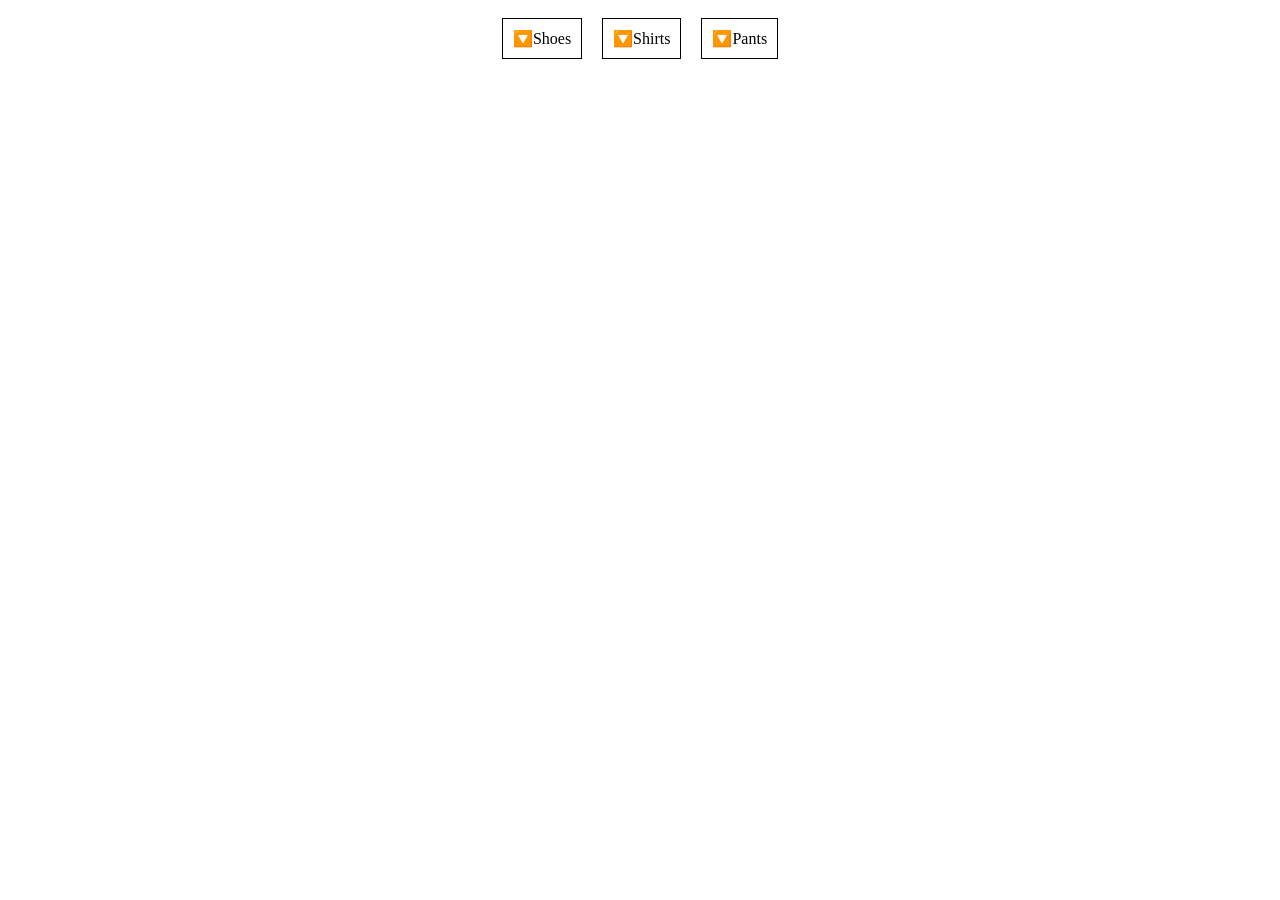
<file: introduction/basic/index.html>
<!--<div class="introduction">
    <h1>Welcome to the Mars Exploration Mission</h1>
    <img src="https://starwalk.space/gallery/images/mars-red-planet/1920x1080.jpg" alt="Mars Surface" width="100%">
    <p>
        This marks a historic achievement for humanity, as the first humans have successfully set foot on Mars. After years of planning, research, and development, the mission has finally come to fruition. The astronauts have begun their exploration of the Martian surface, conducting experiments and gathering valuable data that will help us understand more about the planet's geology, climate, and potential for supporting life.
    </p>
    <div>
        <img src="Gemini_Generated_Image_xeiaotxeiaotxeia.png" alt="Mars Exploration" width="100%" >
    </div>

</div>-->

<!--<h1>Welcome !</h1>
<p>You have been granted access to the platform. Please create an account to get started.</p>
<input type="text" placeholder="Enter your username">
<input type="password" placeholder="Enter your password">
<input type="file" placeholder="choose file">
<button>Sign Up!</button>-->

<!--<html>
    <head>
        <title>Basic HTML</title>
        <link rel="stylesheet" href="styles.css">
    </head>
    <body>
        Please accept our cookies to continue using our website.
    </body>
</html>-->

 <!-- Flexbox Practice -->
 <html lang="en">
    <head>
        <link rel="stylesheet" href="styles.css">
    </head>
    <body>
        <div class="nav-wrapper">
            <div class="item">🔽Shoes</div>
            <div class="item">🔽Shirts</div>
            <div class="item">🔽Pants</div>
        </div>
    </body>
 </html>
</file>
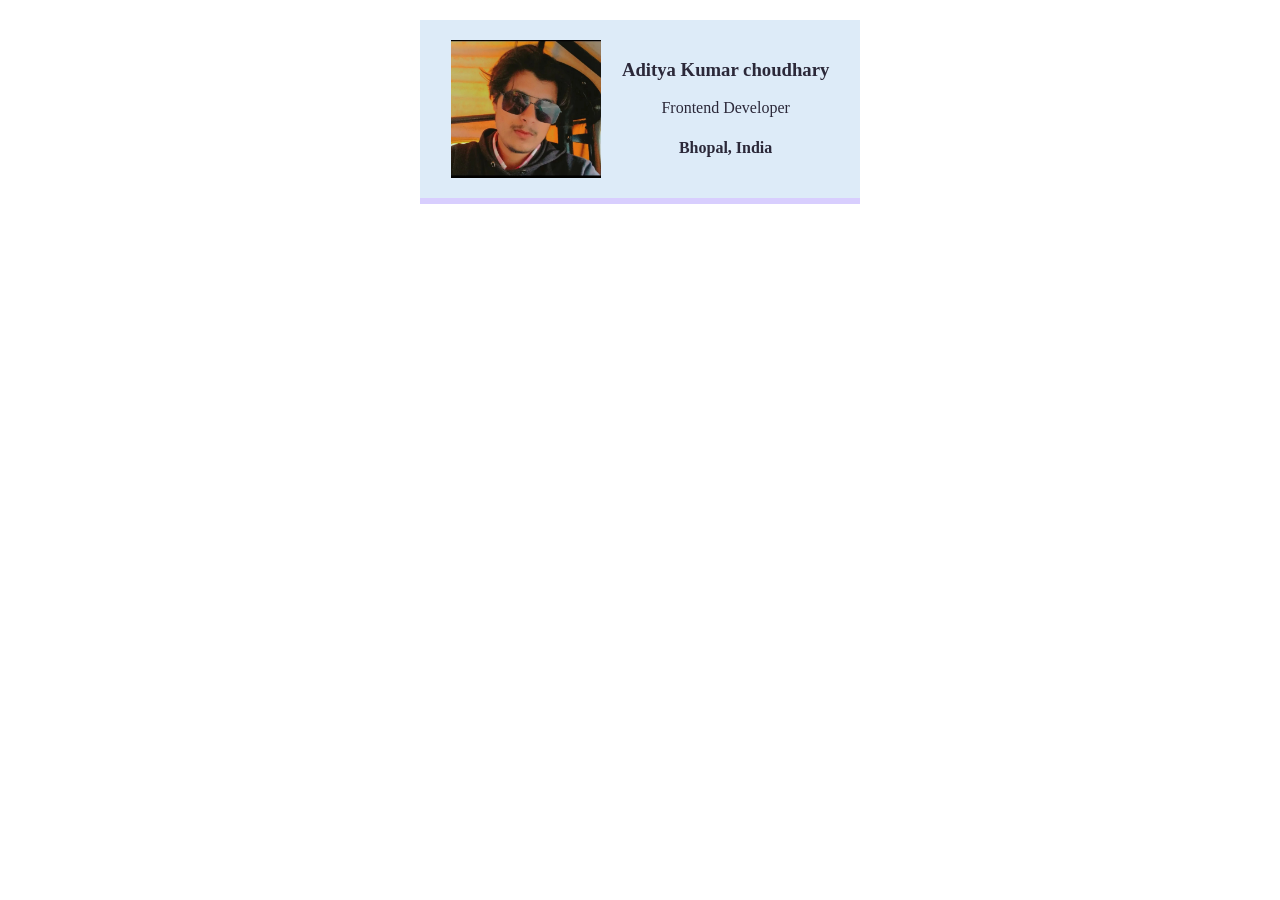
<file: introduction/Business-card/index.html>
<!DOCTYPE html>
<html lang="en">
<head>
    <title>Business Card</title>
    <link rel="stylesheet" href="styles.css">    
<body>
    <div class="card">
        <img
            src="images/myself.jpeg" alt="Aditya Kumar choudhary" class="my-pic">
        <div>
            <h3> Aditya Kumar choudhary</h3>
            <p>Frontend Developer</p>
            <h4>Bhopal, India</h4>
        </div>
    </div>
</body>
</html>
</file>
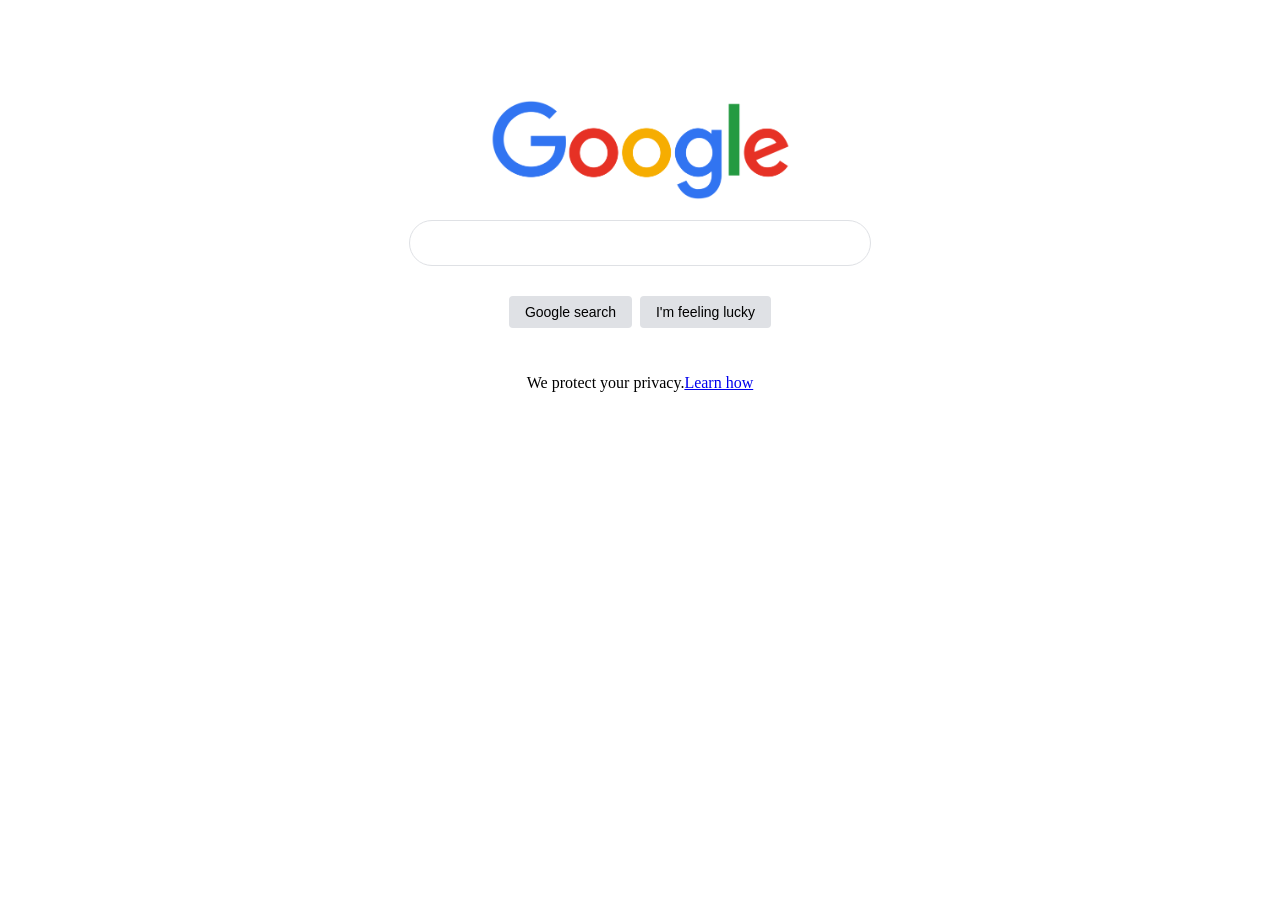
<file: introduction/google-website/index.html>
<!DOCTYPE html>
<html lang="en">
<head>
    <meta charset="UTF-8">
    <meta name="viewport" content="width=device-width, initial-scale=1.0">
    <link rel="stylesheet" href="styles.css">
    <title>Google.com</title>
</head>
<body>
    <div class="main">
        <img class="logo-img" src="google-logo.png" alt="Google">
        <input class="search-input" type="text" >
        <div class="btn-wrapper"> 
            <button class="btn" > Google search </button>
            <button class="btn" > I'm feeling lucky </button>
        </div>
        <p>We protect your privacy.<a href="blog.html">Learn how</a></p>
    </div>
</body>
</html>
</file>
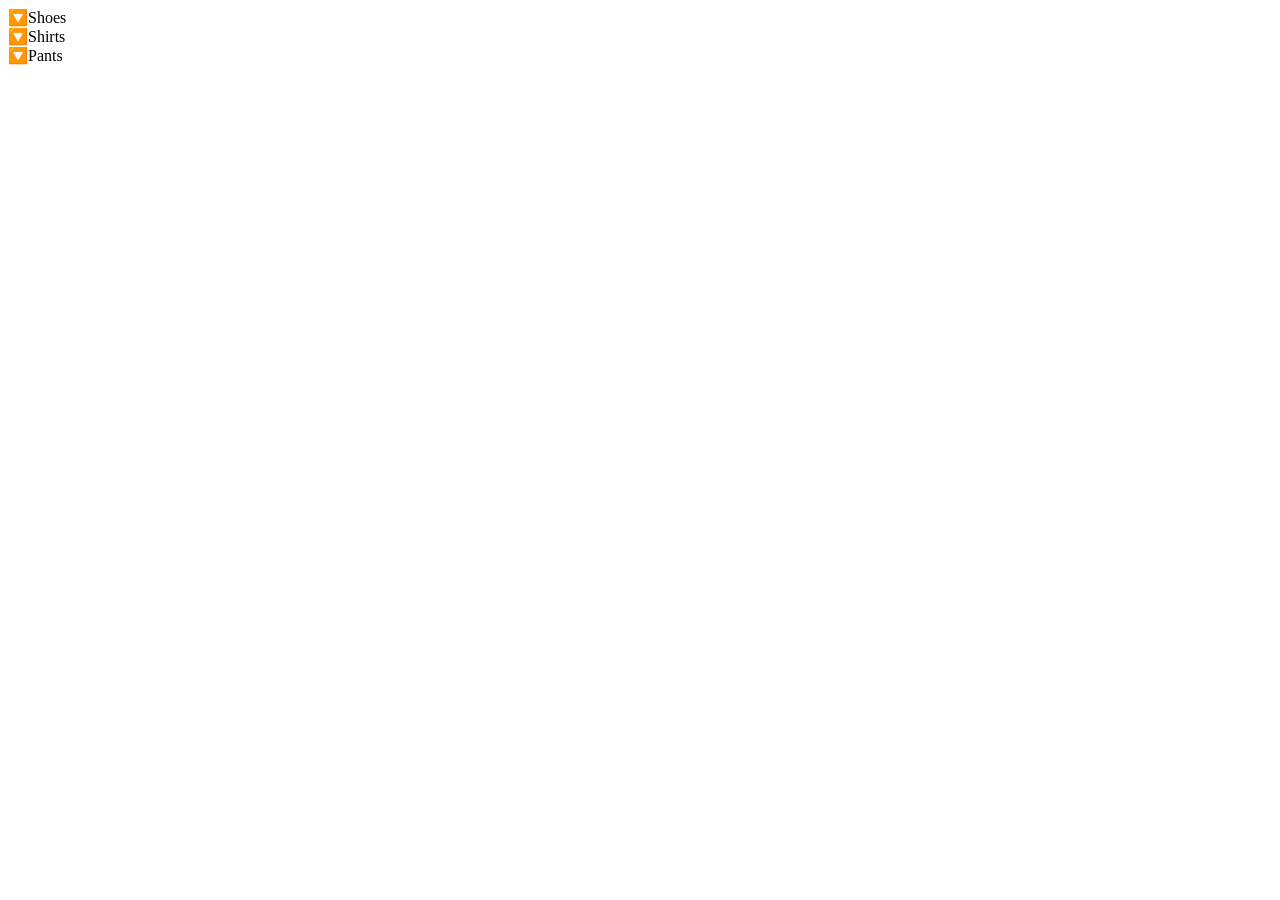
<file: introduction/basic/list.html>
<!-- <!DOCTYPE html>
<html lang="en">
<head>
    <meta charset="UTF-8">
    <meta name="viewport" content="width=device-width, initial-scale=1.0">
    <title>Document</title>
</head>
<body>
    <h1>Beijing Olympics</h1>
    <ul>
        <li>Norway</li>
        <li>Germany</li>
        <li>China</li>
        <li>United States</li>
    </ul>
</body>
</html> -->

<!-- <!DOCTYPE html>
<html lang="en">
<head>
    <meta charset="UTF-8">
    <meta name="viewport" content="width=device-width, initial-scale=1.0">
    <title>Document</title>
</head>
<body>
    <h1>My favourite food</h1>
    <ol>
        <li>Mater Paneer</li>
        <li>Pizza</li>
        <li>Chiken Biryani</li>
    </ol>
</body>
 </html> -->
 
 <!-- Flexbox Practice -->
  <!DOCTYPE html>
  <html lang="en">
  <head>
    <meta charset="UTF-8">
    <meta name="viewport" content="width=device-width, initial-scale=1.0">
    <title>Document</title>
  </head>
  <body>
    <div class="item">🔽Shoes</div>
    <div class="item">🔽Shirts</div>
    <div class="item">🔽Pants</div>
  </body>
  </html>
</file>
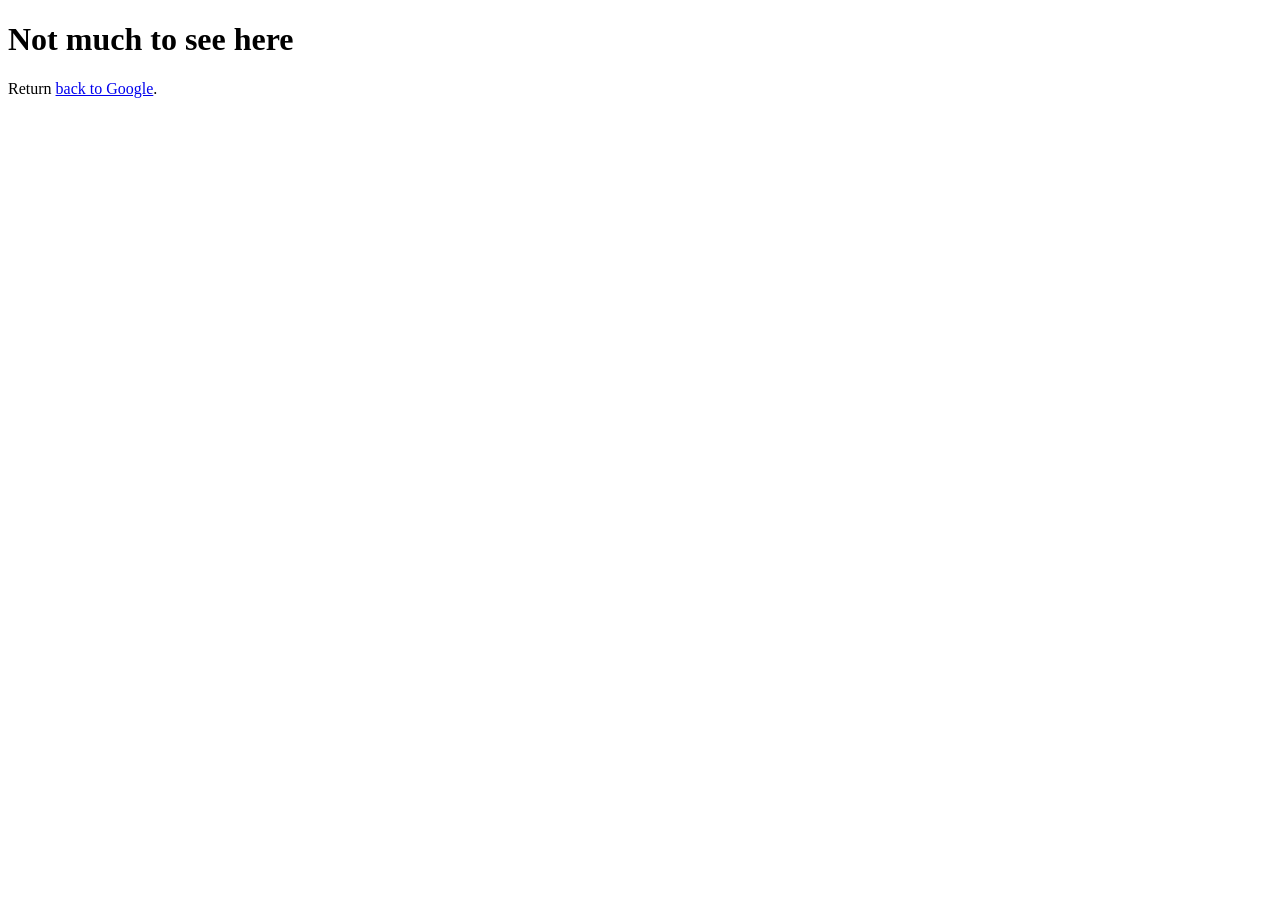
<file: introduction/google-website/blog.html>
<!DOCTYPE html>
<html lang="en">
<head>
    <meta charset="UTF-8">
    <meta name="viewport" content="width=device-width, initial-scale=1.0">
    <title>Document</title>
    <link rel="stylesheet" href="styles.css">
</head>
<body>
</html><h1>Not much to see here</h1>
<p>Return <a href="index.html">back to Google</a>.</p>
</body>
</html>
</file>
<file: introduction/basic/styles.css>
/* body{
    background:rgb(196, 135, 43);
    color:white;
    font-family: Arial, sans-serif;
    font-size: 25px;
    text-align: right;
    font-weight: bold;
    margin-top: 30px;
} */
/* work.html :Gambia flag/margin practice */
/* body{
    margin: 0;
}
.red{
    background: #c71226;
    height: 100px;
}

.blue{
    background: #0000ff;
    height: 100px;
    margin-top: 20px;
    margin-bottom: 20px;
}
.green{
    background: #00ff00;
    height: 100px;
} */

/* Padding practice */
/* .card{
    color:#222222;
    background: lightgray;
    width: 300px;
    margin-top: 50px;
    margin-left: auto;
    margin-right: auto;

    border: 4px solid rgb(12, 12, 12);
    border-radius: 20px;

    padding-top: 20px;
    padding-bottom: 20px;
    padding-left: 20px;
    padding-right: 20px;
} */

/* Flexbox Practice */

.nav-wrapper{
    display: flex;
    justify-content: center;
    
}

.item {
    text-align: center;
    border: 1px solid black;
    padding: 10px;
    margin-top: 10px;
    margin-bottom: 10px;
    margin-left: 10px;
    margin-right: 10px;
}
</file>
<file: introduction/Business-card/styles.css>
body {
    margin: 20px;
   
}


.my-pic{
    width: 150px;
}

.card{
    padding: 20px;
    display: flex;
    justify-content: space-around;
    width: 400px;
    margin: 0 auto;
    text-align: center;
    background: #ddebf8;
    border-bottom: 6px solid #d8cefe;
    color: #2b2839;
}

/* .border-blue{ */
    /* border: 1px dotted blue; */
    
/* } */
</file>
<file: introduction/google-website/styles.css>
.main{
    margin-top: 100px;
    text-align: center;
}


.logo-img{
    display: block;
    width: 300px;
    margin-top: 100px;
    margin-bottom: 20px;
    margin-left: auto;
    margin-right: auto;
}



.search-input {
    display: block;
    width: 400px;
    margin-left: auto;
    margin-right: auto;

    line-height: 24px;
    padding-top: 10px;
    padding-bottom: 10px;
    padding-left: 30px;
    padding-right: 30px;
    border: 1px solid  #dfe1e5;
    border-radius: 24px;
}

.btn-wrapper{
    display: flex;
    justify-content: center;
}
    

.btn{
    margin-left: 4px;
    margin-right: 4px;
    margin-top: 30px;
    margin-bottom: 30px;

    padding-top: 8px;
    padding-bottom: 8px;
    padding-left: 16px;
    padding-right: 16px;
    border: none;
    border-radius: 4px;
    font-size: 14px;
    background: #dfe1e5;
}
</file>
